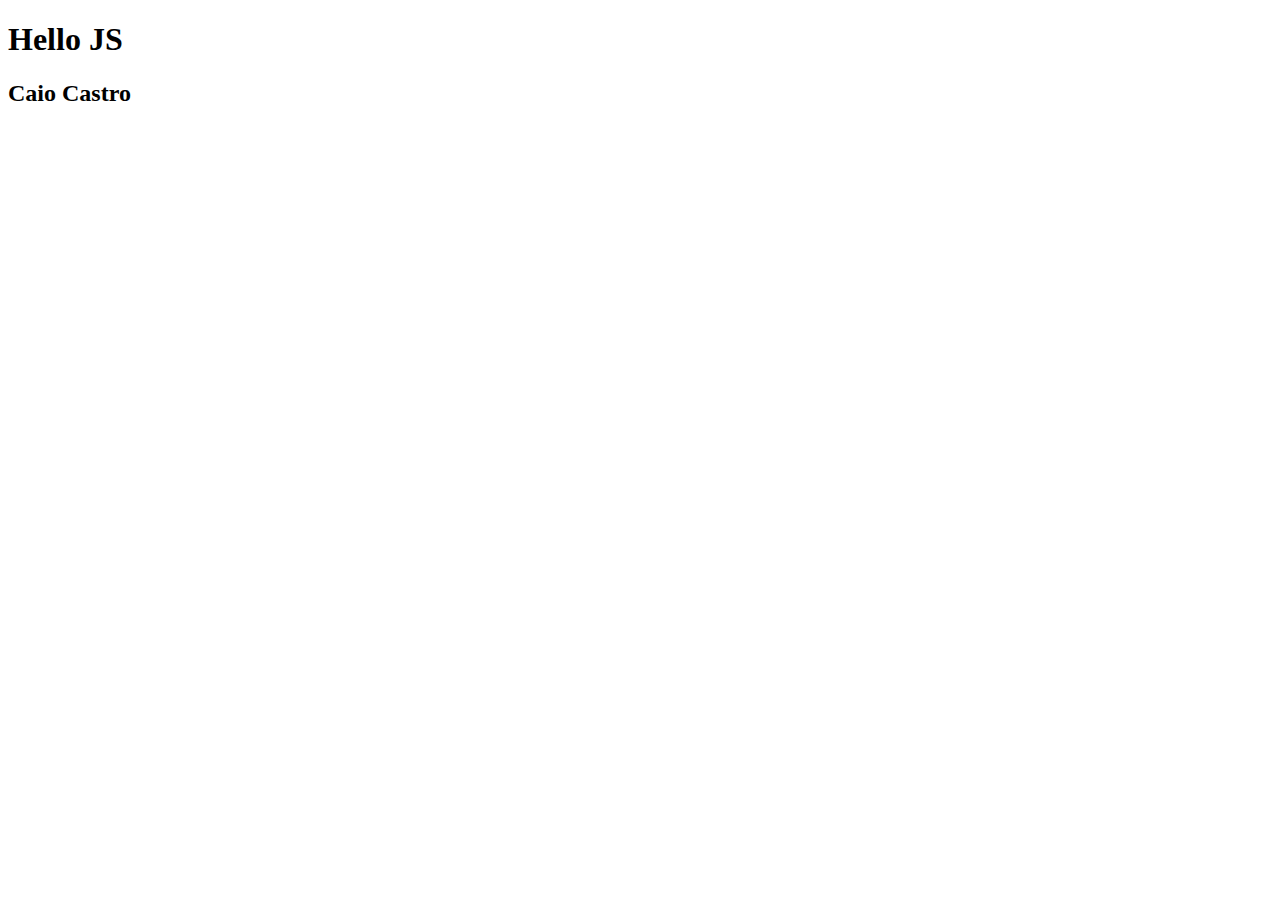
<file: html/index.html>
<!DOCTYPE html>
<html lang="pt-br">
<head>
    <meta charset="UTF-8">
    <meta name="viewport" content="width=device-width, initial-scale=1.0">
    <title>Hello JS</title>
</head>
<body>
    <h1>Hello JS</h1>

<!-- vinculando um documento JS sempre antes do fechamneto da tag body-->

<script src="script.js"></script>


</body>

</html>
</file>
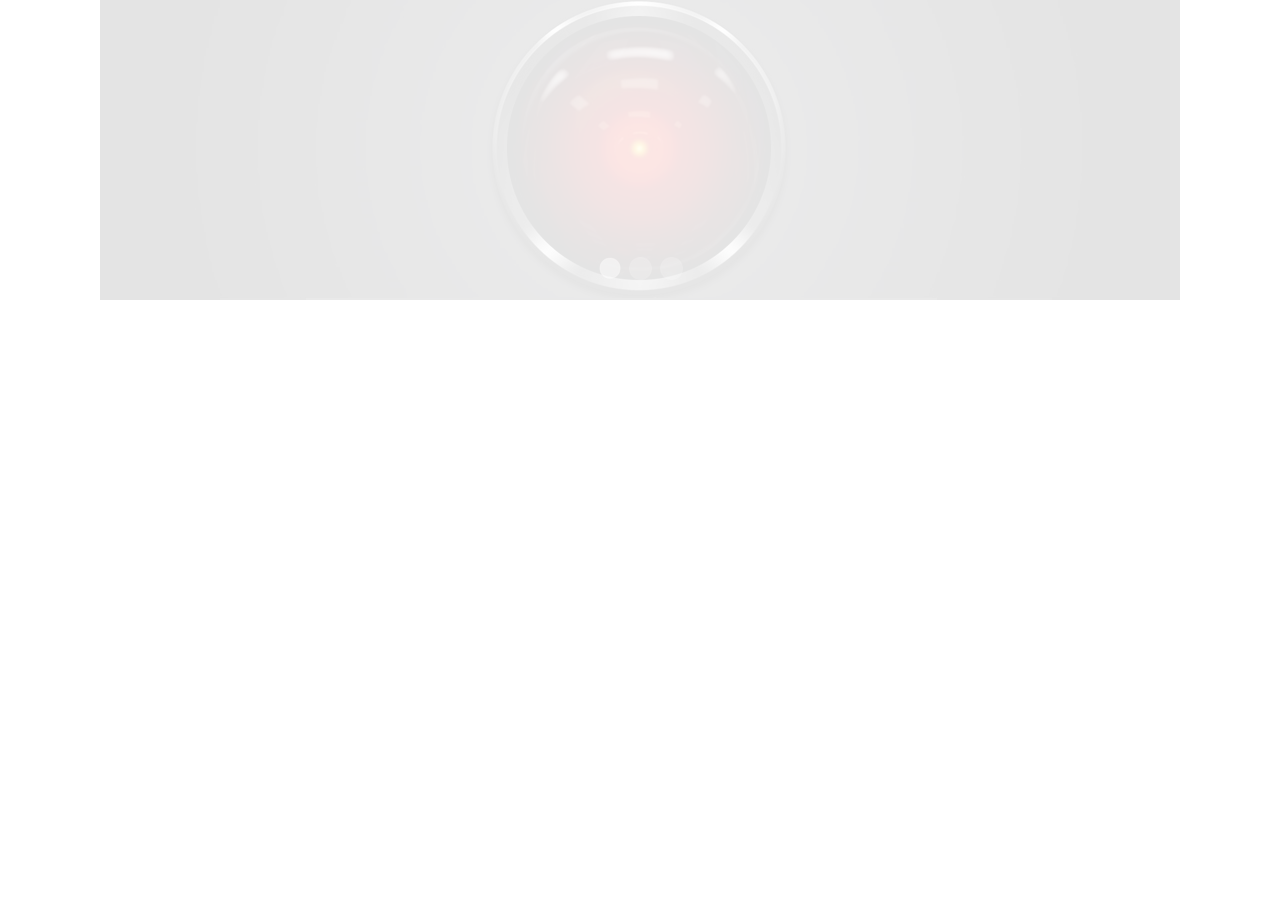
<file: exercicios/slideshow/index.html>
<!DOCTYPE html>
<html lang="pt-br">
<head>
    <meta charset="UTF-8">
    <meta name="viewport" content="width=device-width, initial-scale=1.0">
    <title>Slide Show</title>
    <link rel="stylesheet" href="style.css">
</head>
<body>
    <div class="container">
        <img src="img/slide1.jpg" alt="slide" id="slide">
    </div>

    <script src="script.js"></script>

</body>
</html>
</file>
<file: exercicios/slideshow/style.css>
/**
 * Folha de estilo do carrosel de imagens
 *  @author Caio Castro
 */

 *{
    margin: 0;
    padding: 0;
 }

 .container {
    max-width: 1080px;
    margin: 0 auto;
 }

 img {
    max-width: 100%;
 }

 /* efeito fade controlado pelo js */

 #slide.fadeOut {
    opacity: 0.1; /* transparencia 0 a 1*/
 }

#slide{
    transition: opacity 2s;
    opacity: 1;
}
</file>
